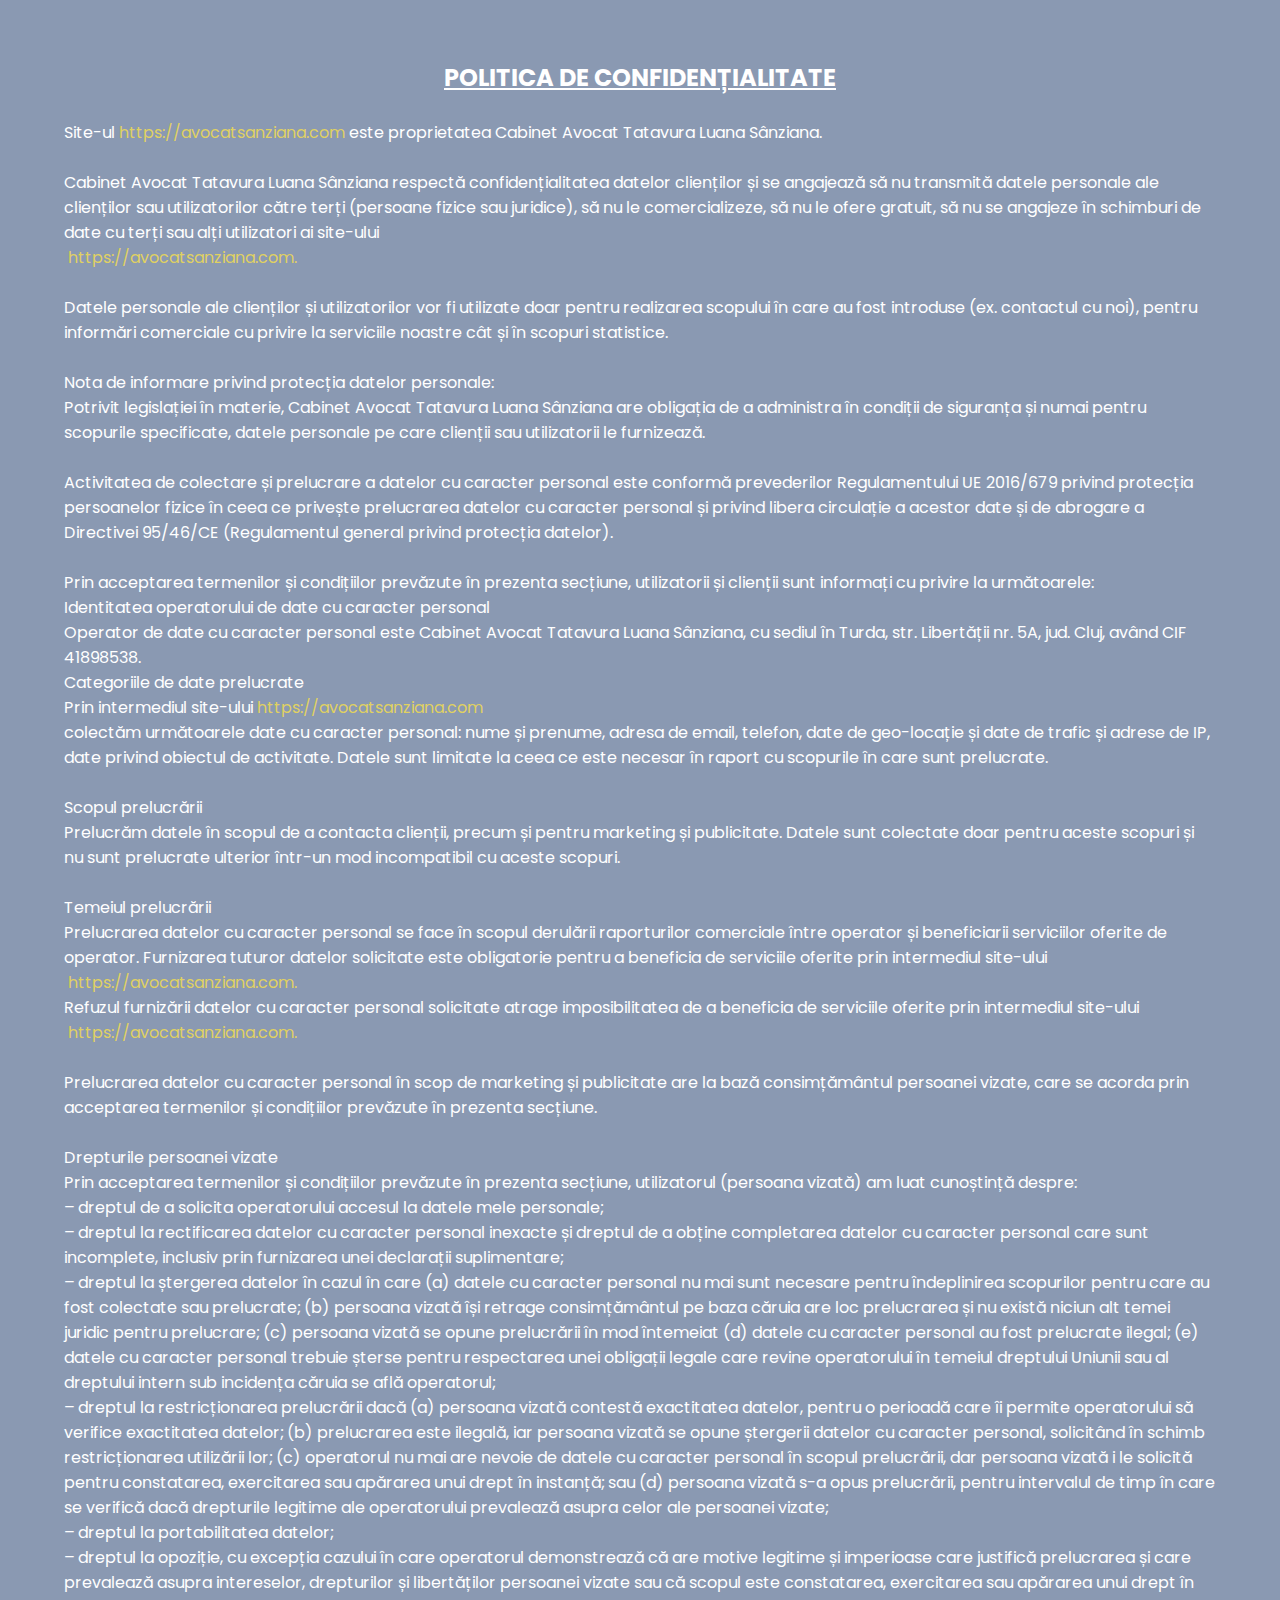
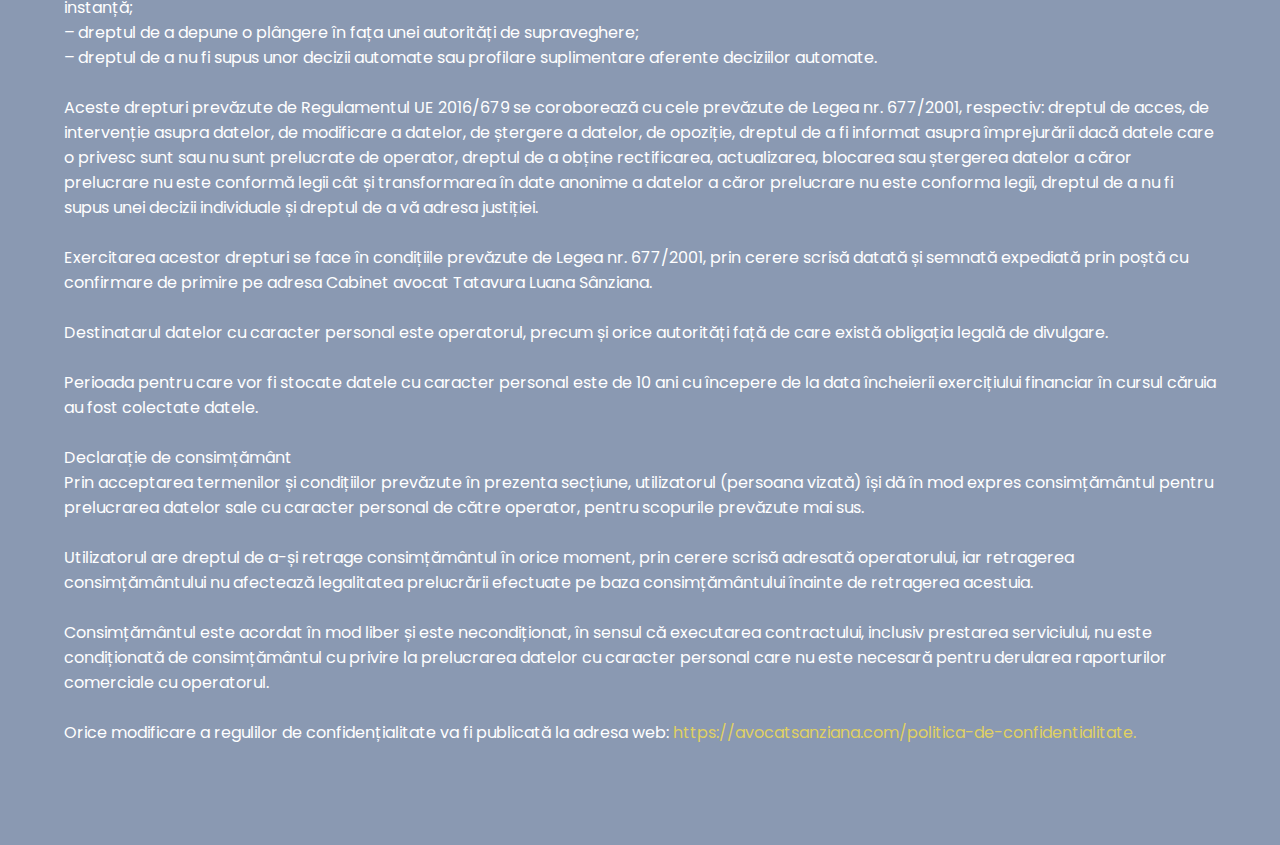
<file: politica.html>
<!DOCTYPE html>
<html lang="ro">

<head>
  <meta charset="UTF-8">
  <meta http-equiv="X-UA-Compatible" content="IE=edge">
  <meta name="viewport" content="width=device-width, initial-scale=1.0">
  <title>Avocat Sânziana</title>

  <link rel="shortcut icon" href="./images/icon.png" type="image/x-icon">

  <link rel="stylesheet" href="style.css">

  <link rel="preconnect" href="https://fonts.googleapis.com">
  <link rel="preconnect" href="https://fonts.gstatic.com" crossorigin>
  <link href="https://fonts.googleapis.com/css2?family=Poppins:wght@300;400;500;600&display=swap" rel="stylesheet">
</head>

<body>
 
  <main class="main terms">
    <div style="color:white;">
        <h2 style="text-align:center; text-decoration: underline;">POLITICA DE CONFIDENȚIALITATE</h2>
        <br>
        <p>Site-ul <a href="index.html"> https://avocatsanziana.com</a> este proprietatea Cabinet Avocat Tatavura Luana Sânziana.</p>
        <br>
        <p>Cabinet Avocat Tatavura Luana Sânziana respectă confidențialitatea datelor clienților și se angajează să nu transmită datele personale ale clienților sau utilizatorilor către terți (persoane fizice sau juridice), să nu le comercializeze, să nu le ofere gratuit, să nu se angajeze în schimburi de date cu terți sau alți utilizatori ai site-ului <a href="index.html"> https://avocatsanziana.com.</a></p>
            <br>
        <p>Datele personale ale clienților și utilizatorilor vor fi utilizate doar pentru realizarea scopului în care au fost introduse (ex. contactul cu noi), pentru informări comerciale cu privire la serviciile noastre cât și în scopuri statistice. </p>
            <br>
        <p>Nota de informare privind protecția datelor personale: </p>
        <p>Potrivit legislației în materie, Cabinet Avocat Tatavura Luana Sânziana are obligația de a administra în condiții de siguranța și numai pentru scopurile specificate, datele personale pe care clienții sau utilizatorii le furnizează. </p>
            <br>
        <p>Activitatea de colectare și prelucrare a datelor cu caracter personal este conformă prevederilor Regulamentului UE 2016/679 privind protecția persoanelor fizice în ceea ce privește prelucrarea datelor cu caracter personal și privind libera circulație a acestor date și de abrogare a Directivei 95/46/CE (Regulamentul general privind protecția datelor). </p>
            <br>
        <p>Prin acceptarea termenilor și condițiilor prevăzute în prezenta secțiune, utilizatorii și clienții sunt informați cu privire la următoarele:
            <br>
        <p>Identitatea operatorului de date cu caracter personal </p>
        <p>Operator de date cu caracter personal este Cabinet Avocat Tatavura Luana Sânziana, cu sediul în Turda, str. Libertății nr. 5A, jud. Cluj, având CIF 41898538.
            <br>
        <p>Categoriile de date prelucrate </p>
        <p>Prin intermediul site-ului <a href="index.html"> https://avocatsanziana.com</a> colectăm următoarele date cu caracter personal: nume și prenume, adresa de email, telefon, date de geo-locație și date de trafic și adrese de IP, date privind obiectul de activitate. Datele sunt limitate la ceea ce este necesar în raport cu scopurile în care sunt prelucrate. </p>
            <br>
        <p>Scopul prelucrării </p>
        <p>Prelucrăm datele în scopul de a contacta clienții, precum și pentru marketing și publicitate. Datele sunt colectate doar pentru aceste scopuri și nu sunt prelucrate ulterior într-un mod incompatibil cu aceste scopuri. </p>
            <br>
        <p>Temeiul prelucrării </p>
        <p>Prelucrarea datelor cu caracter personal se face în scopul derulării raporturilor comerciale între operator și beneficiarii serviciilor oferite de operator. Furnizarea tuturor datelor solicitate este obligatorie pentru a beneficia de serviciile oferite prin intermediul site-ului <a href="index.html"> https://avocatsanziana.com.</a> Refuzul furnizării datelor cu caracter personal solicitate atrage imposibilitatea de a beneficia de serviciile oferite prin intermediul site-ului <a href="index.html"> https://avocatsanziana.com.</a> </p>
            <br>
        <p>Prelucrarea datelor cu caracter personal în scop de marketing și publicitate are la bază consimțământul persoanei vizate, care se acorda prin acceptarea termenilor și condițiilor prevăzute în prezenta secțiune. </p>
            <br>
        <p>Drepturile persoanei vizate </p>
        <p>Prin acceptarea termenilor și condițiilor prevăzute în prezenta secțiune, utilizatorul (persoana vizată) am luat cunoștință despre:</p>
        <ul>
        <li>– dreptul de a solicita operatorului accesul la datele mele personale; </li>

        <li>– dreptul la rectificarea datelor cu caracter personal inexacte și dreptul de a obține completarea datelor cu caracter personal care sunt incomplete, inclusiv prin furnizarea unei declarații suplimentare;</li>

        <li>– dreptul la ștergerea datelor în cazul în care (a) datele cu caracter personal nu mai sunt necesare pentru îndeplinirea scopurilor pentru care au fost colectate sau prelucrate; (b) persoana vizată își retrage consimțământul pe baza căruia are loc prelucrarea și nu există niciun alt temei juridic pentru prelucrare; (c) persoana vizată se opune prelucrării în mod întemeiat (d) datele cu caracter personal au fost prelucrate ilegal; (e) datele cu caracter personal trebuie șterse pentru respectarea unei obligații legale care revine operatorului în temeiul dreptului Uniunii sau al dreptului intern sub incidența căruia se află operatorul;</li>

        <li>– dreptul la restricționarea prelucrării dacă (a) persoana vizată contestă exactitatea datelor, pentru o perioadă care îi permite operatorului să verifice exactitatea datelor; (b) prelucrarea este ilegală, iar persoana vizată se opune ștergerii datelor cu caracter personal, solicitând în schimb restricționarea utilizării lor; (c) operatorul nu mai are nevoie de datele cu caracter personal în scopul prelucrării, dar persoana vizată i le solicită pentru constatarea, exercitarea sau apărarea unui drept în instanță; sau (d) persoana vizată s-a opus prelucrării, pentru intervalul de timp în care se verifică dacă drepturile legitime ale operatorului prevalează asupra celor ale persoanei vizate;</li>

        <li>– dreptul la portabilitatea datelor;</li>

        <li>– dreptul la opoziție, cu excepția cazului în care operatorul demonstrează că are motive legitime și imperioase care justifică prelucrarea și care prevalează asupra intereselor, drepturilor și libertăților persoanei vizate sau că scopul este constatarea, exercitarea sau apărarea unui drept în instanță;</li>

        <li>– dreptul de a depune o plângere în fața unei autorități de supraveghere;</li>

        <li>– dreptul de a nu fi supus unor decizii automate sau profilare suplimentare aferente deciziilor automate.</li>
        </ul>
            <br>
        <p>Aceste drepturi prevăzute de Regulamentul UE 2016/679 se coroborează cu cele prevăzute de Legea nr. 677/2001, respectiv: dreptul de acces, de intervenție asupra datelor, de modificare a datelor, de ștergere a datelor, de opoziție, dreptul de a fi informat asupra împrejurării dacă datele care o privesc sunt sau nu sunt prelucrate de operator, dreptul de a obține rectificarea, actualizarea, blocarea sau ștergerea datelor a căror prelucrare nu este conformă legii cât și transformarea în date anonime a datelor a căror prelucrare nu este conforma legii, dreptul de a nu fi supus unei decizii individuale și dreptul de a vă adresa justiției. </p>
            <br>
        <p>Exercitarea acestor drepturi se face în condițiile prevăzute de Legea nr. 677/2001, prin cerere scrisă datată și semnată expediată prin poștă cu confirmare de primire pe adresa Cabinet avocat Tatavura Luana Sânziana. </p>
            <br>
        <p>Destinatarul datelor cu caracter personal este operatorul, precum și orice autorități față de care există obligația legală de divulgare.</p>
            <br>
        <p>Perioada pentru care vor fi stocate datele cu caracter personal este de 10 ani cu începere de la data încheierii exercițiului financiar în cursul căruia au fost colectate datele.</p>
            <br>
        <p>Declarație de consimțământ</p>
        <P>Prin acceptarea termenilor și condițiilor prevăzute în prezenta secțiune, utilizatorul (persoana vizată) își dă în mod expres consimțământul pentru prelucrarea datelor sale cu caracter personal de către operator, pentru scopurile prevăzute mai sus.</P>
        <br>
        <p>Utilizatorul are dreptul de a-și retrage consimțământul în orice moment, prin cerere scrisă adresată operatorului, iar retragerea consimțământului nu afectează legalitatea prelucrării efectuate pe baza consimțământului înainte de retragerea acestuia.</p>
            <br>
        <p>Consimțământul este acordat în mod liber și este necondiționat, în sensul că executarea contractului, inclusiv prestarea serviciului, nu este condiționată de consimțământul cu privire la prelucrarea datelor cu caracter personal care nu este necesară pentru derularea raporturilor comerciale cu operatorul.</p>
            <br>
        <p>Orice modificare a regulilor de confidențialitate va fi publicată la adresa web: <a href="politica.html"> https://avocatsanziana.com/politica-de-confidentialitate. </a></p>
    </div>
</main>
</body>
</html>
</file>
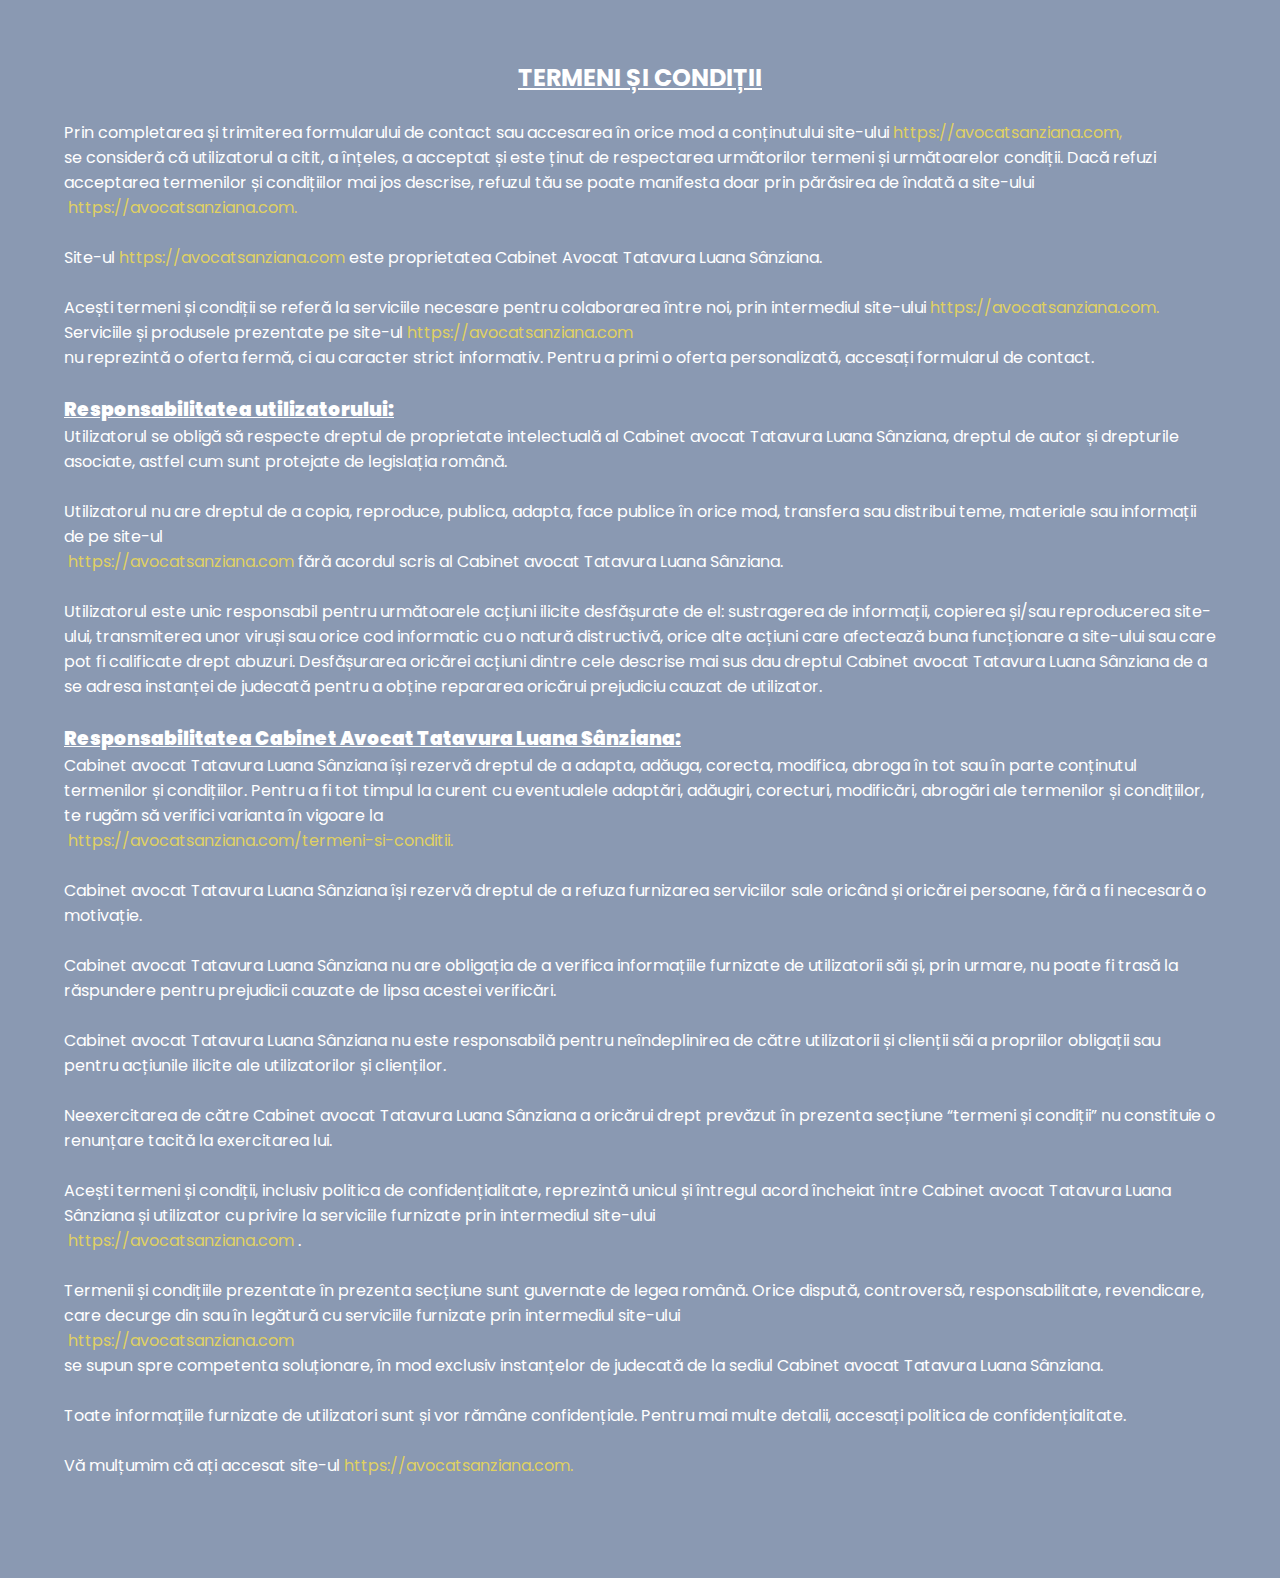
<file: terms.html>
<!DOCTYPE html>
<html lang="ro">

<head>
  <meta charset="UTF-8">
  <meta http-equiv="X-UA-Compatible" content="IE=edge">
  <meta name="viewport" content="width=device-width, initial-scale=1.0">
  <title>Avocat Sânziana</title>

  <link rel="shortcut icon" href="./images/icon.png" type="image/x-icon">

  <link rel="stylesheet" href="style.css">

  <link rel="preconnect" href="https://fonts.googleapis.com">
  <link rel="preconnect" href="https://fonts.gstatic.com" crossorigin>
  <link href="https://fonts.googleapis.com/css2?family=Poppins:wght@300;400;500;600&display=swap" rel="stylesheet">
</head>

<body>
 
  <main class="main terms">
    <div style="color:white;">
        <h2 style="text-align:center; text-decoration: underline;">TERMENI ȘI CONDIȚII</h2>
        <br>
        <p>Prin completarea și trimiterea formularului de contact sau accesarea în orice mod a conținutului site-ului <a href="index.html"> https://avocatsanziana.com,</a> se consideră că utilizatorul a citit, a înțeles, a acceptat și este ținut de respectarea următorilor termeni și următoarelor condiții. Dacă refuzi acceptarea termenilor și condițiilor mai jos descrise, refuzul tău se poate manifesta doar prin părăsirea de îndată a site-ului <a href="index.html"> https://avocatsanziana.com.</a> </p>
        <br><p>Site-ul <a href="index.html"> https://avocatsanziana.com</a> este proprietatea Cabinet Avocat Tatavura Luana Sânziana.</p>
        <br><p>Acești termeni și condiții se referă la serviciile necesare pentru colaborarea între noi, prin intermediul site-ului <a href="index.html"> https://avocatsanziana.com.</a> Serviciile și produsele prezentate pe site-ul <a href="index.html"> https://avocatsanziana.com</a> nu reprezintă o oferta fermă, ci au caracter strict informativ. Pentru a primi o oferta personalizată, accesați formularul de contact.</p>
        <br><p><h3 style="text-decoration:underline"><b>Responsabilitatea utilizatorului:</b></h3></p>
        <p>Utilizatorul se obligă să respecte dreptul de proprietate intelectuală al Cabinet avocat Tatavura Luana Sânziana, dreptul de autor și drepturile asociate, astfel cum sunt protejate de legislația română. </p>
        <br><p>Utilizatorul nu are dreptul de a copia, reproduce, publica, adapta, face publice în orice mod, transfera sau distribui teme, materiale sau informații de pe site-ul <a href="index.html"> https://avocatsanziana.com </a> fără acordul scris al Cabinet avocat Tatavura Luana Sânziana. </p>
        <br><p>Utilizatorul este unic responsabil pentru următoarele acțiuni ilicite desfășurate de el: sustragerea de informații, copierea și/sau reproducerea site-ului, transmiterea unor viruși sau orice cod informatic cu o natură distructivă, orice alte acțiuni care afectează buna funcționare a site-ului sau care pot fi calificate drept abuzuri. Desfășurarea oricărei acțiuni dintre cele descrise mai sus dau dreptul Cabinet avocat Tatavura Luana Sânziana de a se adresa instanței de judecată pentru a obține repararea oricărui prejudiciu cauzat de utilizator. </p>
        <br><p><h3 style="text-decoration:underline"><b>Responsabilitatea Cabinet Avocat Tatavura Luana Sânziana:</b></h3></p>
        <p>Cabinet avocat Tatavura Luana Sânziana își rezervă dreptul de a adapta, adăuga, corecta, modifica, abroga în tot sau în parte conținutul termenilor și condițiilor. Pentru a fi tot timpul la curent cu eventualele adaptări, adăugiri, corecturi, modificări, abrogări ale termenilor și condițiilor, te rugăm să verifici varianta în vigoare la <a href="terms.html"> https://avocatsanziana.com/termeni-si-conditii.</a> </p>
        <br><p>Cabinet avocat Tatavura Luana Sânziana își rezervă dreptul de a refuza furnizarea serviciilor sale oricând și oricărei persoane, fără a fi necesară o motivație. </p>
        <br><p>Cabinet avocat Tatavura Luana Sânziana nu are obligația de a verifica informațiile furnizate de utilizatorii săi și, prin urmare, nu poate fi trasă la răspundere pentru prejudicii cauzate de lipsa acestei verificări. </p>
        <br><p>Cabinet avocat Tatavura Luana Sânziana nu este responsabilă pentru neîndeplinirea de către utilizatorii și clienții săi a propriilor obligații sau pentru acțiunile ilicite ale utilizatorilor și clienților.</p>
        <br><p>Neexercitarea de către Cabinet avocat Tatavura Luana Sânziana a oricărui drept prevăzut în prezenta secțiune “termeni și condiții” nu constituie o renunțare tacită la exercitarea lui.</p>
        <br><p>Acești termeni și condiții, inclusiv politica de confidențialitate, reprezintă unicul și întregul acord încheiat între Cabinet avocat Tatavura Luana Sânziana și utilizator cu privire la serviciile furnizate prin intermediul site-ului <a href="index.html"> https://avocatsanziana.com</a>. </p>
        <br><p>Termenii și condițiile prezentate în prezenta secțiune sunt guvernate de legea română. Orice dispută, controversă, responsabilitate, revendicare, care decurge din sau în legătură cu serviciile furnizate prin intermediul site-ului <a href="index.html"> https://avocatsanziana.com</a> se supun spre competenta soluționare, în mod exclusiv instanțelor de judecată de la sediul Cabinet avocat Tatavura Luana Sânziana. </p>
        <br><p>Toate informațiile furnizate de utilizatori sunt și vor rămâne confidențiale. Pentru mai multe detalii, accesați politica de confidențialitate.</p>
        <br><p>Vă mulțumim că ați accesat site-ul <a href="index.html"> https://avocatsanziana.com.</a></p>
    </div>
  </main>
</body>
</html>
</file>
<file: style.css>
:root {
  --bg-gradient-onyx: linear-gradient(
    to bottom right, 
    hsl(240, 1%, 25%) 3%, 
    hsl(0, 0%, 19%) 97%
  );
  --bg-gradient-jet: linear-gradient(
    to bottom right, 
    hsla(240, 1%, 18%, 0.251) 0%, 
    hsla(240, 2%, 11%, 0) 100%
  ), hsl(240, 2%, 13%);
  --bg-gradient-yellow-1: linear-gradient(
    to bottom right, 
    hsl(45, 100%, 71%) 0%, 
    hsla(36, 100%, 69%, 0) 50%
  );
  --bg-gradient-yellow-2: linear-gradient(
    135deg, 
    hsla(45, 100%, 71%, 0.251) 0%, 
    hsla(35, 100%, 68%, 0) 59.86%
  ), hsl(240, 2%, 13%);
  --border-gradient-onyx: linear-gradient(
    to bottom right, 
    hsl(0, 0%, 25%) 0%, 
    hsla(0, 0%, 25%, 0) 50%
  );
  --text-gradient-yellow: linear-gradient(
    to right, 
    hsl(45, 100%, 72%), 
    hsl(35, 100%, 68%)
  );

  /* solid */

  --jet: hsl(0, 0%, 22%);
  --onyx: hsl(240, 1%, 17%);
  --eerie-black-1: hsl(240, 2%, 13%);
  --eerie-black-2: hsl(240, 2%, 12%);
  --smoky-black: hsl(0, 0%, 7%);
  --white-1: hsl(0, 0%, 100%);
  --white-2: hsl(0, 0%, 98%);
  --orange-yellow-crayola: hsl(45, 100%, 72%);
  --vegas-gold: hsl(45, 54%, 58%);
  --light-gray: hsl(0, 0%, 84%);
  --light-gray-70: hsla(0, 0%, 84%, 0.7);
  --bittersweet-shimmer: hsl(0, 43%, 51%);

  /**
   * typography
   */

  /* font-family */
  --ff-poppins: 'Poppins', sans-serif;

  /* font-size */
  --fs-1: 24px;
  --fs-2: 18px;
  --fs-3: 17px;
  --fs-4: 16px;
  --fs-5: 15px;
  --fs-6: 14px;
  --fs-7: 13px;
  --fs-8: 11px;

  /* font-weight */
  --fw-300: 300;
  --fw-400: 400;
  --fw-500: 500;
  --fw-600: 600;

  /**
   * shadow
   */
  
  --shadow-1: -4px 8px 24px hsla(0, 0%, 0%, 0.25);
  --shadow-2: 0 16px 30px hsla(0, 0%, 0%, 0.25);
  --shadow-3: 0 16px 40px hsla(0, 0%, 0%, 0.25);
  --shadow-4: 0 25px 50px hsla(0, 0%, 0%, 0.15);
  --shadow-5: 0 24px 80px hsla(0, 0%, 0%, 0.25);

  /**
   * transition
   */

  --transition-1: 0.25s ease;
  --transition-2: 0.5s ease-in-out;

}





/*-----------------------------------*\
  #RESET
\*-----------------------------------*/

*, *::before, *::after {
  margin: 0;
  padding: 0;
  box-sizing: border-box;
}

a { text-decoration: none; }

li { list-style: none; }

img, ion-icon, a, button, time, span { display: block; }

button {
  font: inherit;
  background: none;
  border: none;
  text-align: left;
  cursor: pointer;
}

input, textarea {
  display: block;
  width: 100%;
  background: none;
  font: inherit;
}

::selection {
  background: var(--orange-yellow-crayola);
  color: var(--smoky-black);
}

:focus { outline-color: var(--orange-yellow-crayola); }

html { font-family: var(--ff-poppins); min-height: 100%; position:relative;}

body { background: #112f627d; margin: 0 0 100px; }

#title_animation {
  white-space: nowrap;
  text-align: center;
  vertical-align: middle;
  align-items: center;
  display: flex;
  justify-content: center;
  width: 100%;
  height: 100px;
}

#text1{
  display: inline-block;
  font-family: Arial, Helvetica, sans-serif;
  color: hsl(45, 100%, 72%);
  text-shadow: black 2px 2px;
  font-size: 35px;
}

#text2{
  display: inline-block;
  padding-left: 2%;
  font-family: Arial, Helvetica, sans-serif;
  font-size: 35px;
  text-shadow: black 2px 2px;
  overflow: hidden;
  border-right: .10em solid orange; 
  letter-spacing: .15em;
  animation: blink-caret .75s step-end infinite;
}

@keyframes blink-caret {
from, to { border-color: transparent }
50% { border-color: rgb(68, 68, 68); }
}


.sidebar,
article {
  background: #222428c7;
  border: 1px solid var(--jet);
  border-radius: 20px;
  padding: 15px;
  box-shadow: var(--shadow-1);
  z-index: 1;
}

.separator {
  width: 100%;
  height: 1px;
  background: var(--jet);
  margin: 16px 0;
}

.icon-box {
  position: relative;
  background: var(--border-gradient-onyx);
  width: 30px;
  height: 30px;
  border-radius: 8px;
  display: flex;
  justify-content: center;
  align-items: center;
  font-size: 16px;
  color: var(--orange-yellow-crayola);
  box-shadow: var(--shadow-1);
  z-index: 1;
}

.icon-box::before {
  content: "";
  position: absolute;
  inset: 1px;
  background: var(--eerie-black-1);
  border-radius: inherit;
  z-index: -1;
}

.icon-box ion-icon { --ionicon-stroke-width: 35px; }

article { display: none; } /* display:none;*/

article.active {
  display: block;
  animation: fade 0.5s ease backwards;
}

.contact-me-btn {
  color: white;
  margin: auto;
  letter-spacing: 2px;
  background: #0000004f;
  padding: 10px;
  border-radius: 13px;
}

.contact-me-btn:hover {
  background: rgba(0, 0, 0, 0.785);
}

.contact-me-btn a {
  display: flex;
  color: white;
}

.contact-me-btn a:visited {
  color: white;
}

.contact-me-btn a:active {
  color: white;
}

.contact-me-btn .tel-icon {
  font-size: xx-large;
}

@keyframes fade {
  0% { opacity: 0; }
  100% { opacity: 1; }
}

.h2,
.h3,
.h4,
.h5 {
  color: var(--white-2);
}

.h2 { font-size: var(--fs-1); }

.h3 { font-size: var(--fs-2); }

.h4 { font-size: var(--fs-4); }

.h5 {
  font-size: var(--fs-7);
  font-weight: var(--fw-500);
}

.article-title {
  position: relative;
  padding-bottom: 7px;
}

.article-title::after {
  content: "";
  position: absolute;
  bottom: 0;
  left: 0;
  width: 100%;
  height: 3px;
  background: var(--text-gradient-yellow);
  border-radius: 3px;
}

.has-scrollbar::-webkit-scrollbar {
  width: 5px; /* for vertical scrollbar */
  height: 5px; /* for horizontal scrollbar */
}

.has-scrollbar::-webkit-scrollbar-track {
  background: var(--onyx);
  border-radius: 5px;
}

.has-scrollbar::-webkit-scrollbar-thumb {
  background: white; /*var(--orange-yellow-crayola); */
  border-radius: 5px;
}

.has-scrollbar::-webkit-scrollbar-button { width: 20px; }

.content-card {
  position: relative;
  background: var(--border-gradient-onyx);
  padding: 15px;
  padding-top: 45px;
  border-radius: 14px;
  box-shadow: var(--shadow-2);
  cursor: pointer;
  z-index: 1;
}

.content-card::before {
  content: "";
  position: absolute;
  inset: 1px;
  background: var(--bg-gradient-jet);
  border-radius: inherit;
  z-index: -1;
}


/*-------------MAIN----------------------*/

main {
  margin: 15px 12px;
  margin-bottom: 75px;
  min-width: 259px;
}





/*-----------------------------------*\
  #SIDEBAR
\*-----------------------------------*/

.sidebar {
  margin-bottom: 15px;
  max-height: 112px;
  overflow: hidden;
  transition: var(--transition-2);
}

.sidebar.active { max-height: 405px; }

.sidebar-info {
  position: relative;
  display: flex;
  justify-content: flex-start;
  align-items: center;
  gap: 15px;
}

.avatar-box {
  background: var(--bg-gradient-onyx);
  border-top-left-radius: 20px;
  border-top-right-radius: 20px;
}

.info-content .name {
  color: var(--white-2);
  font-size: var(--fs-3);
  font-weight: var(--fw-500);
  letter-spacing: -0.25px;
  margin-bottom: 10px;
}

.info-content .title {
  color: var(--white-1);
  background: var(--onyx);
  font-size: var(--fs-8);
  font-weight: var(--fw-300);
  width: max-content;
  padding: 3px 12px;
  border-radius: 8px;
}

.info_more-btn {
  position: absolute;
  top: -15px;
  right: -15px;
  border-radius: 0 15px;
  font-size: 13px;
  color: var(--orange-yellow-crayola);
  background: var(--border-gradient-onyx);
  padding: 10px;
  box-shadow: var(--shadow-2);
  transition: var(--transition-1);
  z-index: 1;
}

.info_more-btn::before {
  content: "";
  position: absolute;
  inset: 1px;
  border-radius: inherit;
  background: var(--bg-gradient-jet);
  transition: var(--transition-1);
  z-index: -1;
}

.info_more-btn:hover,
.info_more-btn:focus { background: var(--bg-gradient-yellow-1); }

.info_more-btn:hover::before,
.info_more-btn:focus::before { background: var(--bg-gradient-yellow-2); }

.info_more-btn span { display: none; }

.sidebar-info_more {
  opacity: 0;
  visibility: hidden;
  transition: var(--transition-2);
}

.sidebar.active .sidebar-info_more {
  opacity: 1;
  visibility: visible;
}

.contacts-list {
  display: grid;
  grid-template-columns: 1fr;
  gap: 16px;
}

.contact-item {
  min-width: 100%;
  display: flex;
  align-items: center;
  gap: 16px;
}

.contact-info {
  max-width: calc(100% - 46px);
  width: calc(100% - 46px);
}

.contact-title {
  color: var(--light-gray-70);
  font-size: var(--fs-8);
  text-transform: uppercase;
  margin-bottom: 2px;
}

.contact-info :is(.contact-link, time, address) {
  color: var(--white-2);
  font-size: var(--fs-7);
}

.contact-info address { font-style: normal; }

.social-list {
  display: flex;
  justify-content: flex-start;
  align-items: center;
  gap: 15px;
  padding-bottom: 4px;
  padding-left: 7px;
}

.social-item .social-link {
  color: var(--light-gray-70);
  font-size: 18px;
}


.social-item .social-link:hover { color: var(--light-gray); }


.main.terms, .main.terms p {
    display: flex;
    flex-flow: wrap;
}

.main.terms p a {
  padding-left: 4px;
  padding-right: 4px;
  color:rgba(245, 223, 78, 0.816);
}

.main.terms p a:hover {
  text-decoration: underline;
}

.main.terms {
  max-width: 90%;
}

ul.checkbox li {
  padding-right:5px;
  font-size: 12px;
  color: white;
}

ul.checkbox2 {
  padding-right: 0;
}

ul.checkbox a {
  color:white;
  text-decoration: underline;
}

ul.checkbox a:visited {
  color:white;
}

ul.checkbox {
  margin-bottom: 20px;
}

ul.checkbox input {
  background-color: black;
  border: solid white;
  border-width: 0 4px 4px 0;
}


/*-----------------------------------*\
  #NAVBAR
\*-----------------------------------*/
.footer {
  position: absolute;
  bottom: 0;
  left: 30%;
  height: 100px;
  padding-top: 50px;
  font-size: 10px;
  /* left: 0; */
  width: fit-content;
  z-index: -1;
  /* flex-direction: column; */
  color: white;
}

.footer div {
  justify-content: center;
}

.footer a {
  color: hsl(35, 100%, 68%);
}

.footer a:hover {
  color:hsl(30, 20%, 94%);
  text-decoration: underline;
}

.footer a:visited {
  color: hsl(35, 100%, 68%);
}

.footer p {
  word-break: break-word;
  width: 100%;
}
.navbar {
  /*position: fixed; 
  width: 700px;*/
  margin-inline: auto;
  background: hsla(240, 1%, 17%, 0.75);
  backdrop-filter: blur(10px);
  border: 1px solid var(--jet);
  border-radius: 12px 12px 0 0;
  box-shadow: var(--shadow-2);
  z-index: 5;
}

.navbar-list {
  display: flex;
  flex-wrap: wrap;
  justify-content: center;
  align-items: center;
  padding: 0 10px;
}

.navbar-link {
  color: var(--light-gray);
  font-size: var(--fs-8);
  padding: 20px 7px;
  transition: color var(--transition-1);
}

.navbar-link:hover,
.navbar-link:focus { color: var(--light-gray-70); }

.navbar-link.active { color: var(--orange-yellow-crayola); }





/*-----------------------------------*\
  #ABOUT
\*-----------------------------------*/

.about .article-title { margin-bottom: 15px; }

.about-text {
  color: var(--light-gray);
  font-size: var(--fs-6);
  font-weight: var(--fw-300);
  line-height: 1.6;
}

.about-text p { margin-bottom: 15px; }



/**
 * #service 
 */

.service { margin-bottom: 35px; }

.service-title { margin-bottom: 20px; }

.service-list {
  display: grid;
  grid-template-columns: 1fr;
  gap: 20px;
}

.service-item {
  position: relative;
  background: var(--border-gradient-onyx);
  padding: 20px;
  border-radius: 14px;
  box-shadow: var(--shadow-2);
  z-index: 1;
}

.service-item::before {
  content: "";
  position: absolute;
  inset: 1px;
  background: var(--bg-gradient-jet);
  border-radius: inherit;
  z-index: -1;
}

.service-icon-box { margin-bottom: 10px; }

.service-icon-box img { margin: auto; }

.service-content-box { text-align: center; }

.service-item-title { margin-bottom: 7px; }

.service-item-text {
  color: var(--light-gray);
  font-size: var(--fs-6);
  font-weight: var(--fw-3);
  line-height: 1.6;
}


/**
 * #testimonials 
 */

.testimonials { 
  margin-bottom: 30px;
  padding-top: 40px;
}

.testimonials-title { margin-bottom: 20px; }

.testimonials-list {
  display: flex;
  justify-content: flex-start;
  align-items: flex-start;
  gap: 15px;
  margin: 0 -15px;
  padding: 25px 15px;
  padding-bottom: 35px;
  overflow-x: auto;
  scroll-behavior: smooth;
  overscroll-behavior-inline: contain;
  scroll-snap-type: inline mandatory;
}

.testimonials-item {
  min-width: 100%;
  scroll-snap-align: center;
}

.testimonials-avatar-box {
  position: absolute;
  top: 0;
  left: 0;
  transform: translate(15px, -25px);
  background: var(--bg-gradient-onyx);
  border-radius: 14px;
  box-shadow: var(--shadow-1);
}

.testimonials-item-title { 
  margin-bottom: 7px;
  margin-left: 0px;
}

.testimonials-text {
  color: var(--light-gray);
  font-size: var(--fs-6);
  font-weight: var(--fw-300);
  line-height: 1.6;
  display: -webkit-box;
  line-clamp: 2;
  -webkit-line-clamp: 2;
  -webkit-box-orient: vertical;
  overflow: hidden;
}


/**
 * #testimonials-modal
 */

.modal-container {
  position: fixed;
  top: 0;
  left: 0;
  width: 100%;
  height: 100%;
  display: flex;
  justify-content: center;
  align-items: center;
  overflow-y: auto;
  overscroll-behavior: contain;
  z-index: 20;
  pointer-events: none;
  visibility: hidden;
}

.modal-container::-webkit-scrollbar { display: none; }

.modal-container.active {
  pointer-events: all;
  visibility: visible;
}

.overlay {
  position: fixed;
  top: 0;
  left: 0;
  width: 100%;
  height: 100vh;
  background: hsl(0, 0%, 5%);
  opacity: 0;
  visibility: hidden;
  pointer-events: none;
  z-index: 1;
  transition: var(--transition-1);
}

.overlay.active {
  opacity: 0.8;
  visibility: visible;
  pointer-events: all;
}

.testimonials-modal {
  background: var(--eerie-black-2);
  position: relative;
  padding: 15px;
  margin: 15px 12px;
  border: 1px solid var(--jet);
  border-radius: 14px;
  box-shadow: var(--shadow-5);
  transform: scale(1.2);
  opacity: 0;
  transition: var(--transition-1);
  z-index: 2;
}

.modal-container.active .testimonials-modal {
  transform: scale(1);
  opacity: 1;
}

.modal-close-btn {
  position: absolute;
  top: 15px;
  right: 15px;
  background: var(--onyx);
  border-radius: 8px;
  width: 32px;
  height: 32px;
  display: flex;
  justify-content: center;
  align-items: center;
  color: var(--white-2);
  font-size: 18px;
  opacity: 0.7;
}

.modal-close-btn:hover,
.modal-close-btn:focus { opacity: 1; }

.modal-close-btn ion-icon { --ionicon-stroke-width: 50px; }

.modal-avatar-box {
  background: var(--bg-gradient-onyx);
  width: max-content;
  border-radius: 14px;
  margin-bottom: 15px;
  box-shadow: var(--shadow-2);
}

.modal-img-wrapper > img { display: none; }

.modal-title { margin-bottom: 4px; }

.modal-content time {
  font-size: var(--fs-6);
  color: var(--light-gray-70);
  font-weight: var(--fw-300);
  margin-bottom: 10px;
}

.modal-content p {
  color: var(--light-gray);
  font-size: var(--fs-6);
  font-weight: var(--fw-300);
  line-height: 1.6;
}


/**
 * #clients 
 */

.clients { margin-bottom: 15px; }

.clients-list {
  display: flex;
  justify-content: flex-start;
  align-items: flex-start;
  gap: 15px;
  margin: 0 -15px;
  padding: 25px;
  padding-bottom: 25px;
  overflow-x: auto;
  scroll-behavior: smooth;
  overscroll-behavior-inline: contain;
  scroll-snap-type: inline mandatory;
  scroll-padding-inline: 25px;
}

.clients-item {
  min-width: 50%;
  scroll-snap-align: start;
}

.clients-item img {
  width: 100%;
  filter: grayscale(1);
  transition: var(--transition-1);
}

.clients-item img:hover { filter: grayscale(0); }





/*-----------------------------------*\
  #RESUME
\*-----------------------------------*/

.article-title { margin-bottom: 30px; }


/**
 * education and experience 
 */

.timeline { margin-bottom: 30px; }

.timeline .title-wrapper {
  display: flex;
  align-items: center;
  gap: 15px;
  margin-bottom: 25px;
}

.timeline-list {
  font-size: var(--fs-6);
  margin-left: 45px;
}

.timeline-item { position: relative; }

.timeline-item:not(:last-child) { margin-bottom: 20px; }

.timeline-item-title {
  font-size: var(--fs-6);
  line-height: 1.3;
  margin-bottom: 7px;
}

.timeline-list span {
  color: var(--vegas-gold);
  font-weight: var(--fw-400);
  line-height: 1.6;
}

.timeline-item:not(:last-child)::before {
  content: "";
  position: absolute;
  top: -25px;
  left: -30px;
  width: 1px;
  height: calc(100% + 50px);
  background: var(--jet);
}

.timeline-item::after {
  content: "";
  position: absolute;
  top: 5px;
  left: -33px;
  height: 6px;
  width: 6px;
  background: var(--text-gradient-yellow);
  border-radius: 50%;
  box-shadow: 0 0 0 4px var(--jet);
}

.timeline-text {
  color: var(--light-gray);
  font-weight: var(--fw-300);
  line-height: 1.6;
}


/**
 * skills 
 */

.skills-title { margin-bottom: 20px; }

.skills-list { padding: 20px; }


.skills-item:not(:last-child) { margin-bottom: 15px; }

.skill .title-wrapper {
  display: flex;
  align-items: center;
  gap: 5px;
  margin-bottom: 8px;
}

.skill .title-wrapper data {
  color: var(--light-gray);
  font-size: var(--fs-7);
  font-weight: var(--fw-300);
}

.skill-progress-bg {
  background: var(--jet);
  width: 100%;
  height: 8px;
  border-radius: 10px;
}

.skill-progress-fill {
  background: var(--text-gradient-yellow);
  height: 100%;
  border-radius: inherit;
}





/*-----------------------------------*\
  #PORTFOLIO
\*-----------------------------------*/

.filter-list { display: none; }

.filter-select-box {
  position: relative;
  margin-bottom: 25px;
}

.filter-select {
  background: var(--eerie-black-2);
  color: var(--light-gray);
  display: flex;
  justify-content: space-between;
  align-items: center;
  width: 100%;
  padding: 12px 16px;
  border: 1px solid var(--jet);
  border-radius: 14px;
  font-size: var(--fs-6);
  font-weight: var(--fw-300);
}

.filter-select.active .select-icon { transform: rotate(0.5turn); }

.select-list {
  background: var(--eerie-black-2);
  position: absolute;
  top: calc(100% + 6px);
  width: 100%;
  padding: 6px;
  border: 1px solid var(--jet);
  border-radius: 14px;
  z-index: 2;
  opacity: 0;
  visibility: hidden;
  pointer-events: none;
  transition: 0.15s ease-in-out;
}

.filter-select.active + .select-list {
  opacity: 1;
  visibility: visible;
  pointer-events: all;
}

.select-item button {
  background: var(--eerie-black-2);
  color: var(--light-gray);
  font-size: var(--fs-6);
  font-weight: var(--fw-300);
  text-transform: capitalize;
  /* width: 100%; */
  padding: 8px 3px 8px 10px;
  border-radius: 8px;
}

.select-item button:hover { --eerie-black-2: hsl(240, 2%, 20%); }

.project-list1 {
  display: grid;
  grid-template-columns: 1fr;
  gap: 30px;
  margin-bottom: 10px;
}

.project-list {
  display: grid;
  grid-template-columns: 1fr;
  margin-bottom: 10px;
}

a.back-home {
  color: white;
  display: flex;
}

a.back-home:hover {
  text-decoration: underline;
}

a.back-home:visited {
  color: white;
}


.project-item { display: none; }

.project-item.active {
  display: block;
  animation: scaleUp 0.25s ease forwards;
}

.project-item.blog.active {
    display: block;
    animation: scaleUp 0.25s ease forwards;
    border-bottom-color: #eff4f786;
    border-left-color: rgba(255, 255, 255, 0.457);
    border-style: solid;
    border-width: 2px;
    padding: 15px;
    border-radius: 20px;
    border-top-style: none;
    border-right-style: none;
    margin-bottom: 30px;
}

@keyframes scaleUp {
  0% { transform: scale(0.5); }
  100% { transform: scale(1); }
}

.project-item > a { width: 100%; }

.project-img {
  position: relative;
  width: 100%;
  height: 200px;
  border-radius: 16px;
  overflow: hidden;
  margin-bottom: 15px;
}

.project-img::before {
  content: "";
  position: absolute;
  top: 0;
  left: 0;
  width: 100%;
  height: 100%;
  background: transparent;
  z-index: 1;
  transition: var(--transition-1);
}

.project-item > a:hover .project-img::before { background: hsla(0, 0%, 0%, 0.5); }

.project-item-icon-box {
  --scale: 0.8;

  background: var(--jet);
  color: var(--orange-yellow-crayola);
  position: absolute;
  top: 50%;
  left: 50%;
  transform: translate(-50%, -50%) scale(var(--scale));
  font-size: 20px;
  padding: 18px;
  border-radius: 12px;
  opacity: 0;
  z-index: 1;
  transition: var(--transition-1);
}

.project-item > a:hover .project-item-icon-box {
  --scale: 1;
  opacity: 1;
}

.project-item-icon-box ion-icon { --ionicon-stroke-width: 50px; }

.project-img img {
  width: 100%;
  height: 100%;
  object-fit: cover;
  transition: var(--transition-1);
}

.project-item > a:hover img { transform: scale(1.1); }

.project-title,
.project-category { margin-left: 10px; }

.project-title {
  color: var(--white-2);
  font-size: var(--fs-5);
  font-weight: var(--fw-400);
  text-transform: capitalize;
  line-height: 1.3;
}

.project-title.blog {
  color: var(--white-2);
  font-size: var(--fs-4);
  font-weight: var(--fw-400);
  text-transform: capitalize;
  line-height: 1.3;
  text-align: center;
}

.project-category {
  color: hsl(0deg 0% 100% / 70%);
  font-size: var(--fs-6);
  font-weight: var(--fw-300);
  text-align: justify;
}

.info {
  font-size: 10px;
  color:#e9db7a;
  margin-left: 2px;
  padding-bottom: 5px;
}




/*-----------------------------------*\
  #CONTACT
\*-----------------------------------*/

.mapbox {
  position: relative;
  height: 250px;
  width: 100%;
  border-radius: 16px;
  margin-bottom: 30px;
  border: 1px solid var(--jet);
  overflow: hidden;
}

.mapbox figure { height: 100%; }

.mapbox iframe {
  width: 100%;
  height: 100%;
  border: none;
  /* filter: grayscale(1) invert(1); */
}

.contact-me-a {
  color: white;
  text-align: end;
}

a .contact-me-a:visited  {
  color: white;
}

a .contact-me-a:active  {
  color: white;
}

.contact-form { 
  margin-bottom: 10px;
  display: flex;
  justify-content: space-between;
}

.form-title { margin-bottom: 20px; }

.input-wrapper {
  display: grid;
  grid-template-columns: 1fr;
  gap: 25px;
  margin-bottom: 25px;
}

.form-input {
  color: var(--white-2);
  font-size: var(--fs-6);
  font-weight: var(--fw-400);
  padding: 13px 20px;
  border: 1px solid var(--jet);
  border-radius: 14px;
  outline: none;
}

.form-input::placeholder { font-weight: var(--fw-500); }

.form-input:focus { border-color: var(--orange-yellow-crayola); }

textarea.form-input {
  min-height: 100px;
  height: 120px;
  max-height: 200px;
  resize: vertical;
  margin-bottom: 25px;
}

textarea.form-input::-webkit-resizer { display: none; }

.form-input:focus:invalid { border-color: var(--bittersweet-shimmer); }

.form-btn {
  position: relative;
  width: 100%;
  background: var(--border-gradient-onyx);
  color: var(--orange-yellow-crayola);
  display: flex;
  justify-content: center;
  align-items: center;
  gap: 10px;
  padding: 13px 20px;
  border-radius: 14px;
  font-size: var(--fs-6);
  text-transform: capitalize;
  box-shadow: var(--shadow-3);
  z-index: 1;
  transition: var(--transition-1);
}

.form-btn::before {
  content: "";
  position: absolute;
  inset: 1px;
  background: var(--bg-gradient-jet);
  border-radius: inherit;
  z-index: -1;
  transition: var(--transition-1);
}

.form-btn ion-icon { font-size: 16px; }

.form-btn:hover { background: var(--bg-gradient-yellow-1); }

.form-btn:hover::before { background: var(--bg-gradient-yellow-2); }

.form-btn:disabled {
  opacity: 0.7;
  cursor: not-allowed;
}

.form-btn:disabled:hover { background: var(--border-gradient-onyx); }

.form-btn:disabled:hover::before { background: var(--bg-gradient-jet); }





/*-----------------------------------*\
  #RESPONSIVE
\*-----------------------------------*/

/**
 * responsive larger than 450px screen
 */

@media (min-width: 450px) {

  /**
   * client
   */

  .clients-item { min-width: calc(33.33% - 10px); }



  /**
   * #PORTFOLIO, BLOG 
   */

  .project-img,
  .blog-banner-box { height: auto; }

}


/**
 * responsive larger than 580px screen
 */

@media (min-width: 580px) {

  :root {

    /**
     * typography
     */

    --fs-1: 32px;
    --fs-2: 24px;
    --fs-3: 26px;
    --fs-4: 18px;
    --fs-6: 15px;
    --fs-7: 15px;
    --fs-8: 12px;

  }



  /**
   * #REUSED STYLE
   */

  .sidebar, article {
    width: 520px;
    margin-inline: auto;
    padding: 30px;
  }

  .article-title {
    font-weight: var(--fw-600);
    padding-bottom: 15px;
  }

  .article-title::after {
    width: 100%;
    height: 5px;
  }

  .icon-box {
    width: 48px;
    height: 48px;
    border-radius: 12px;
    font-size: 18px;
  }



  /**
   * #MAIN
   */

  main {
    margin-top: 60px;
    margin-bottom: 100px;
  }



  /**
   * #SIDEBAR
   */

  .sidebar {
    max-height: 180px;
    margin-bottom: 30px;
  }

  .sidebar.active { max-height: 584px; }

  .sidebar-info { gap: 25px; }

  .avatar-box img { width: 120px; }

  .info-content .name { margin-bottom: 15px; }

  .info-content .title { padding: 5px 18px; }

  .info_more-btn {
    top: -30px;
    right: -30px;
    padding: 10px 15px;
  }

  .info_more-btn span {
    display: block;
    font-size: var(--fs-8);
  }

  .info_more-btn ion-icon { display: none; }

  .separator { margin: 32px 0; }

  .contacts-list { gap: 20px; }

  .contact-info {
    max-width: calc(100% - 64px);
    width: calc(100% - 64px);
  }



  /**
   * #NAVBAR
   */

  .navbar { 
    border-radius: 20px 20px 0 0;
    width: 520px;
  }

  .navbar-list { gap: 20px; }

  .navbar-link { --fs-8: 14px; }



  /**
   * #ABOUT
   */

  .about .article-title { margin-bottom: 20px; }

  .about-text { margin-bottom: 40px; }

  /* service */

  .service-item {
    display: flex;
    justify-content: flex-start;
    align-items: flex-start;
    gap: 18px;
    padding: 30px;
  }

  .service-icon-box {
    margin-bottom: 0;
    margin-top: 5px;
  }

  .service-content-box { text-align: left; }

  /* testimonials */

  .testimonials-title { margin-bottom: 25px; }

  .testimonials-list {
    gap: 30px;
    margin: 0 -30px;
    padding: 30px;
    padding-bottom: 35px;
  }

  .content-card {
    padding: 30px;
    padding-top: 25px;
  }

  .testimonials-avatar-box {
    transform: translate(30px, -30px);
    border-radius: 20px;
  }

  .testimonials-avatar-box img { width: 80px; }

  .testimonials-item-title {
    margin-bottom: 10px;
  }

  .testimonials-text {
    line-clamp: 2;
    -webkit-line-clamp: 2;
  }

  /* testimonials modal */

  .modal-container { padding: 20px; }

  .testimonials-modal {
    display: flex;
    justify-content: flex-start;
    align-items: stretch;
    gap: 25px;
    padding: 30px;
    border-radius: 20px;
  }

  .modal-img-wrapper {
    display: flex;
    flex-direction: column;
    align-items: center;
  }

  .modal-avatar-box {
    border-radius: 18px;
    margin-bottom: 0;
  }

  .modal-avatar-box img { width: 65px; }

  .modal-img-wrapper > img {
    display: block;
    flex-grow: 1;
    width: 35px;
  }

  /* clients */

  .clients-list {
    gap: 50px;
    margin: 0 -30px;
    padding: 45px;
    scroll-padding-inline: 45px;
  }

  .clients-item { min-width: calc(33.33% - 35px); }



  /**
   * #RESUME
   */

  .timeline-list { margin-left: 65px; }

  .timeline-item:not(:last-child)::before { left: -40px; }

  .timeline-item::after {
    height: 8px;
    width: 8px;
    left: -43px;
  }

  .skills-item:not(:last-child) { margin-bottom: 25px; }



  /**
   * #PORTFOLIO, BLOG
   */

  .project-img, .blog-banner-box { border-radius: 16px; }

  .blog-posts-list { gap: 30px; }

  .blog-content { padding: 25px; }



  /**
   * #CONTACT
   */

  .mapbox {
    height: 380px;
    border-radius: 18px;
  }

  .input-wrapper {
    gap: 30px;
    margin-bottom: 30px;
  }

  .form-input { padding: 15px 20px; }

  textarea.form-input { margin-bottom: 30px; }

  .form-btn {
    --fs-6: 16px;
    padding: 16px 20px;
  }

  .form-btn ion-icon { font-size: 18px; }

}

@media (max-width: 314px) { 
  .contact-me-btn a {
    font-size: 12px;
  }

  .contact-me-btn .tel-icon {
    font-size: x-large;
  }
}

@media (max-width: 768px) {

  #text1, #text2 {
    font-size: 22px;
  }
}


/**
 * responsive larger than 768px screen
 */

@media (min-width: 768px) {

  #contact-form2 {
    width: 45%;
  }

  .navbar {
    width: 700px;
  }
  .sidebar, article { width: 700px; }

  .has-scrollbar::-webkit-scrollbar-button { width: 100px; }



  /**
   * SIDEBAR
   */

  .contacts-list {
    grid-template-columns: 1fr 1fr;
    gap: 30px 15px;
  }



  /**
   * NAVBAR
   */

  .navbar-link { --fs-8: 15px; }



  /**
   * ABOUT
   */

  /* testimonials modal */

  .testimonials-modal {
    gap: 35px;
    max-width: 680px;
  }

  .modal-avatar-box img { width: 80px; }



  /**
   * PORTFOLIO
   */

  .article-title { padding-bottom: 20px; }

  .filter-select-box { display: none; }

  .filter-list {
    display: flex;
    justify-content: flex-start;
    align-items: center;
    gap: 25px;
    padding-left: 5px;
    margin-bottom: 30px;
  }

  .filter-item button {
    color: var(--light-gray);
    font-size: var(--fs-5);
    transition: var(--transition-1);
  }

  .filter-item button:hover { color: var(--light-gray-70); }

  .filter-item button.active { color: var(--orange-yellow-crayola); }

  /* portfolio and blog grid */

  .project-list { grid-template-columns: repeat(1, 1fr); }

  .project-list1 { grid-template-columns: 2fr 2fr; }



  /**
   * CONTACT
   */

  .input-wrapper { grid-template-columns: 1fr 1fr; }

  .form-btn {
    width: max-content;
    margin-left: auto;
  }
  
}

#contact-form2 h3 {
  text-align: end;
}

#contact-form2 hr {
  display: none;
}

@media (max-width: 767px) {

  .contact-form {
    display: flex;
    flex-flow: column;
  }

  #contact-form2 {
    width: 100%;
    padding-top: 50px;
  }

  #contact-form2 h3 {
    text-align: center;
  }

  #contact-form2 hr {
    display: block;
  }

}

#contact-form2 ul {
  font-size: 15px;
}

@media (max-width: 309px) {
  #contact-form2 ul {
    font-size: 11px;
  }
}



/**
 * responsive larger than 1024px screen
 */

@media (min-width: 1024px) {
  :root {
    --shadow-1: -4px 8px 24px hsla(0, 0%, 0%, 0.125);
    --shadow-2: 0 16px 30px hsla(0, 0%, 0%, 0.125);
    --shadow-3: 0 16px 40px hsla(0, 0%, 0%, 0.125);

  }



  /**
   * REUSED STYLE
   */

  .sidebar, article {
    width: 950px;
    box-shadow: var(--shadow-5);
  }



  /**
   * MAIN 
   */

  main { margin-bottom: 60px; }

  .main-content {
    position: relative;
    width: max-content;
    margin: auto;
  }



  /**
   * NAVBAR
   */

  .navbar {
    position: absolute;
    bottom: auto;
    top: 0;
    left: auto;
    right: 0;
    width: max-content;
    border-radius: 0 20px;
    padding: 0 20px;
    box-shadow: none;
  }

  .navbar-list {
    gap: 30px;
    padding: 0 20px;
  }

  .navbar-link { font-weight: var(--fw-500); }



  /**
   * ABOUT
   */

  /* service */

  .service-list {
    grid-template-columns: 1fr 1fr;
    gap: 20px 25px;
  }

  /* testimonials */

  .testimonials-item { min-width: calc(50% - 15px); }

  /* clients */

  .clients-item { min-width: calc(25% - 38px); }



  /**
   * Domenii
   */

  .project-list1 { grid-template-columns: repeat(2, 1fr); }

  /* BLOG */
  .project-list { grid-template-columns: repeat(1, 1fr); }



  /**
   * BLOG
   */

  .blog-banner-box { height: 230px; }

}





/**
 * responsive larger than 1250px screen
 */

@media (min-width: 1250px) {

  figure.avatar-box { width: 90%; border-radius: 20px;}

  body::-webkit-scrollbar { width: 20px; }

  body::-webkit-scrollbar-track { background: rgba(0, 0, 0, 0.005) }

  body::-webkit-scrollbar-thumb {
    border: 5px solid var(--text-gradient-yellow);
    background: hsla(0, 0%, 100%, 0.1);
    border-radius: 20px;
    box-shadow: inset 1px 1px 0 hsla(0, 0%, 100%, 0.11),
                inset -1px -1px 0 hsla(0, 0%, 100%, 0.11);
  }

  body::-webkit-scrollbar-thumb:hover { background: hsla(0, 0%, 100%, 0.15); }

  body::-webkit-scrollbar-button { height: 60px; }

  a.nostyle:link {
    text-decoration: inherit;
    color: inherit;
  }

  a.nostyle:visited {
    text-decoration: inherit;
    color: inherit;
  }

  /**
   * REUSED STYLE
   */

  .sidebar, article { width: auto; }

  article { min-height: 100%; } 



  /**
   * MAIN
   */

  main {
    max-width: 1200px;
    margin-inline: auto;
    display: flex;
    justify-content: center;
    align-items: stretch;
    gap: 25px;
  }

  .main-content {
    min-width: 75%;
    width: 75%;
    margin: 0;
  }



  /**
   * SIDEBAR
   */

  .sidebar {
    position: sticky;
    top: 60px;
    max-height: max-content;
    height: 100%;
    margin-bottom: 0;
    padding-top: 60px;
    z-index: 1;
  }

  .sidebar-info { flex-direction: column; }

  .avatar-box img { width: 150px; }

  .info-content .name {
    white-space: nowrap;
    text-align: center;
  }

  .info-content .title { margin: auto; }

  .info_more-btn { display: none; }

  .sidebar-info_more {
    opacity: 1;
    visibility: visible;
  }

  .contacts-list { grid-template-columns: 1fr; }

  .contact-info :is(.contact-link) {
    /* white-space: nowrap; */
    overflow: hidden;
    text-overflow: ellipsis;
  }

  .contact-item.email {
    display: none;
  }

  .contact-info :is(.contact-link, time, address) {
    --fs-7: 14px;
    font-weight: var(--fw-300);
  }

  .separator:last-of-type {
    margin: 15px 0;
    opacity: 0;
  }

  .social-list { justify-content: center; }



  /**
	 * RESUME
	 */

  .timeline-text { max-width: 700px; }
}

ul.checkbox {
  flex-direction: row;
}

@media (max-width: 1024px) {
  article {
    border-top-left-radius: 0px;
    border-top-right-radius: 0px;
  }

  .footer {
    left: 20px;
  }

  .footer div {
    justify-content: left;
  }

  ul.checkbox {
    flex-direction: column;
  }
}

@media (max-width: 1250px) {
  figure.avatar-box { width: 150px; }
  .social-list {
    justify-content: center;
  }

}

@media (max-width: 580px) {
  figure.avatar-box { width: 100px; }

  #text1, #text2 {
    font-size: 16px;
  }

  section.about-text.section2 {
    margin-top: -20px;
  }
}

@media (max-width: 338px) { 
  #text1, #text2{
    font-size: 12px;
  }

  :root {
    --fs-7: 10px;
  }
}

.modal-content .star {
  color: yellow;
  padding-right: 5px;
  font-size: 20px;
}

@media (max-width: 767px) {
  ul.checkbox {
    flex-direction: row;
  }
}

@media (max-width: 384px) {
  ul.checkbox {
    flex-direction: column;
  }
}
</file>
